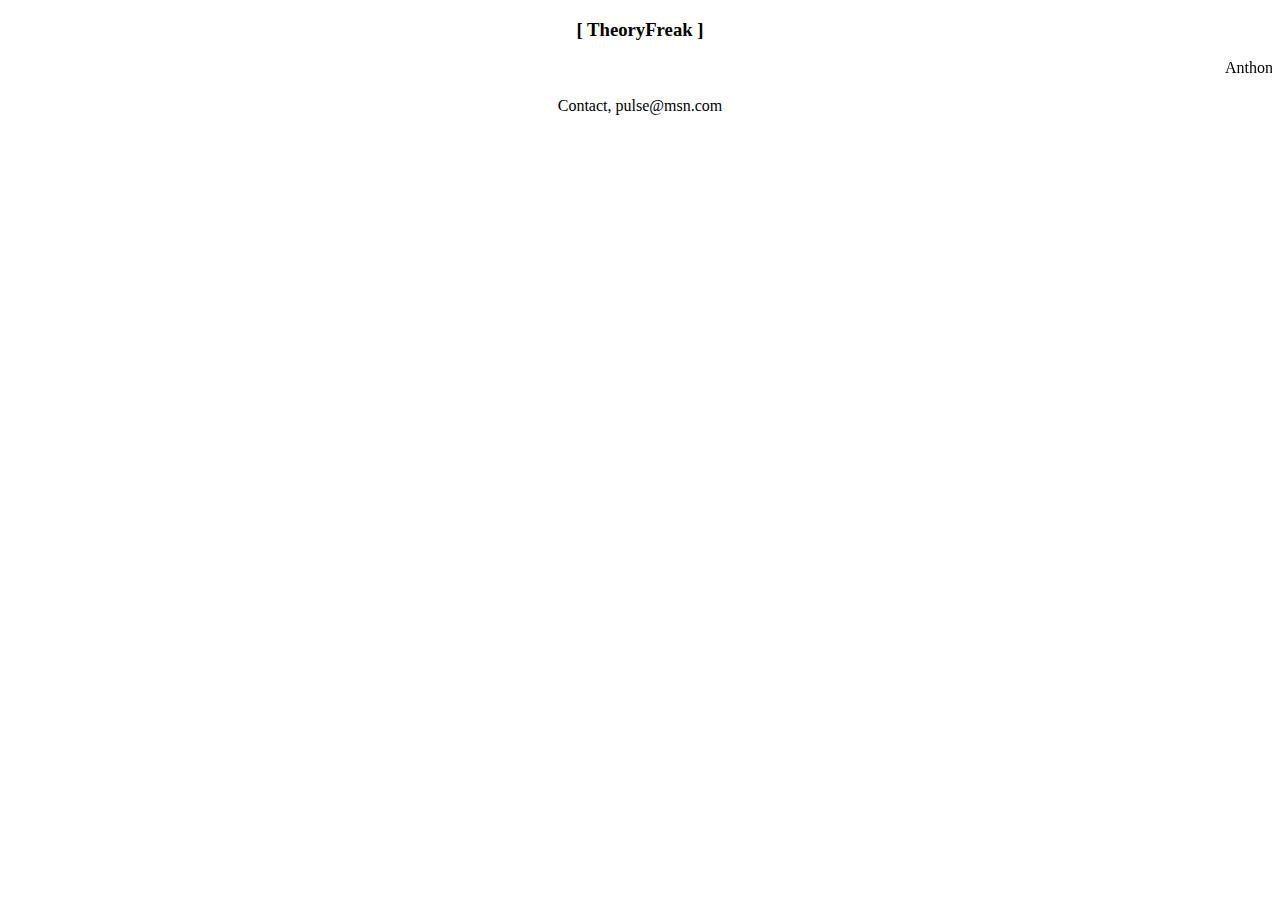
<file: index.html>
<!DOCTYPE html>
<html lang="en">
<head>
<meta charset="UTF-8">
<meta name="viewport" content="width=device-width, initial-scale=1.0">
<title>Anthony W. 2K24 </title>
<style>
    canvas {
        background-color: #90EE90;
        display: block;
        margin: 0 auto;
    }
</style>
</head>
<body>
<center>

<p><h3>[ TheoryFreak ]</h2></p>  
<p> <marquee>Anthony Was Here!!!</marquee></p>
<p> Contact, pulse@msn.com</p>
   </center> 
</body>
</file>
